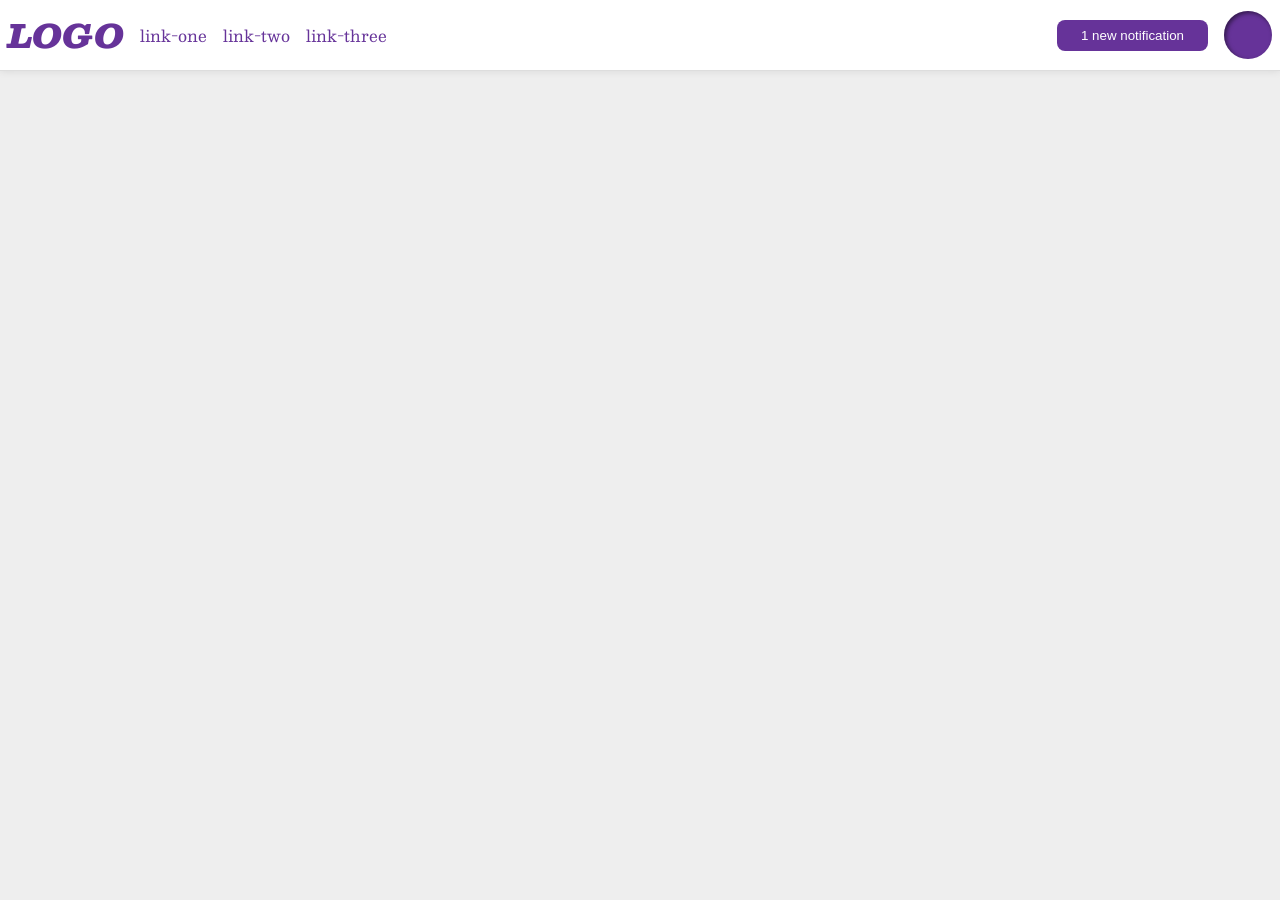
<file: foundations/flex/03-flex-header-2/index.html>
<!DOCTYPE html>
<html lang="en">
  <head>
    <meta charset="UTF-8">
    <meta http-equiv="X-UA-Compatible" content="IE=edge">
    <meta name="viewport" content="width=device-width, initial-scale=1.0">
    <title>Flex Header 2</title>
    <link rel="stylesheet" href="style.css">
  </head>
  <body>
    <div class="header">
      <div class="header-left">
          <div class="logo">
          LOGO
        </div>
        <ul class="links">
          <li><a href="https://google.com">link-one</a></li>
          <li><a href="https://google.com">link-two</a></li>
          <li><a href="https://google.com">link-three</a></li>
        </ul>
      </div>
      <div class="header-right">
        <button class="notifications">
          1 new notification
        </button>
        <div class="profile-image"></div>
      </div>
    </div>
  </body>
</html>
</file>
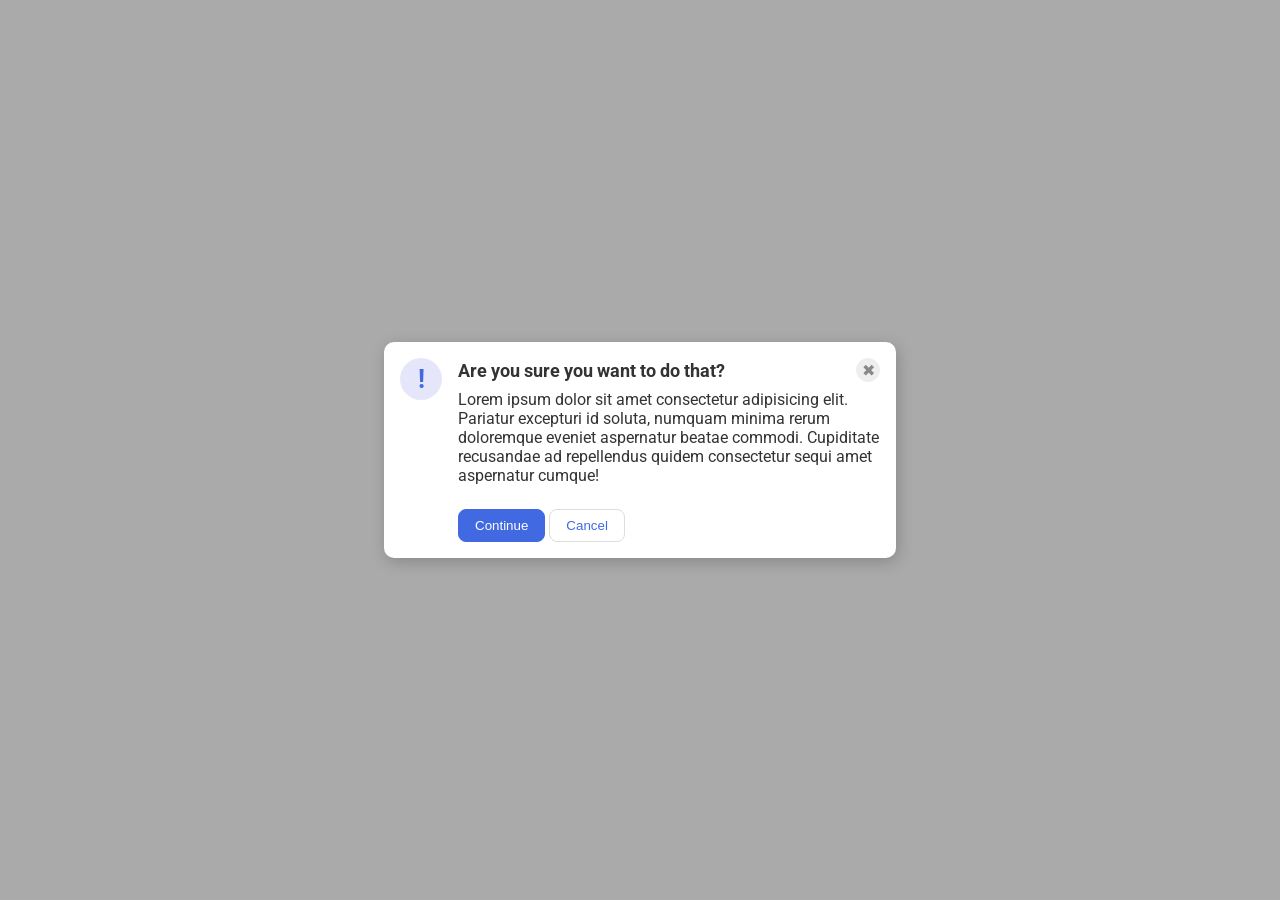
<file: foundations/flex/05-flex-modal/index.html>
<!DOCTYPE html>
<html lang="en">
  <head>
    <meta charset="UTF-8">
    <meta http-equiv="X-UA-Compatible" content="IE=edge">
    <meta name="viewport" content="width=device-width, initial-scale=1.0">
    <link rel="stylesheet" href="style.css">
    <title>Modal</title>
  </head>
  <body>
    <div class="modal">
      <div class="icon">!</div>
      <div class="main-right">
        <div class="title">
          <div class="header">Are you sure you want to do that?</div>
          <button class="close-button">✖</button>
        </div>
        <div class="text">Lorem ipsum dolor sit amet consectetur adipisicing elit. Pariatur excepturi id soluta, numquam minima rerum doloremque eveniet aspernatur beatae commodi. Cupiditate recusandae ad repellendus quidem consectetur sequi amet aspernatur cumque!</div>
        <div class="buttons">
          <button class="continue">Continue</button>
          <button class="cancel">Cancel</button>
        </div>
      </div>
    </div>
  </body>
</html>
</file>
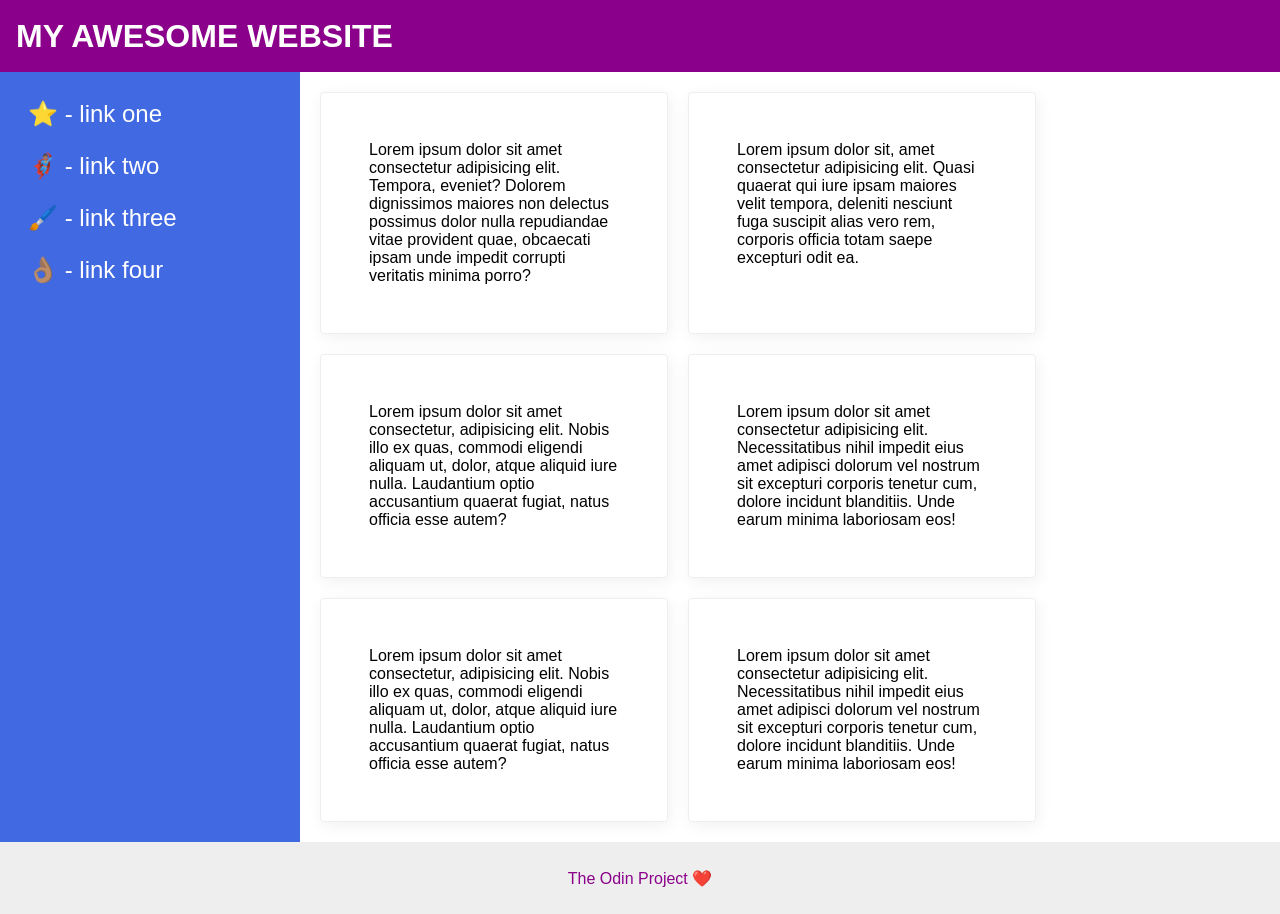
<file: foundations/flex/07-flex-layout-2/index.html>
<!DOCTYPE html>
<html lang="en">
  <head>
    <meta charset="UTF-8">
    <meta http-equiv="X-UA-Compatible" content="IE=edge">
    <meta name="viewport" content="width=device-width, initial-scale=1.0">
    <title>The Holy Grail</title>
    <link rel="stylesheet" href="style.css">
  </head>
  <body>
    <div class="header">
      MY AWESOME WEBSITE
    </div>
    
    <div class="main">
      <div class="sidebar">
        <ul>
          <li><a href="#">⭐ - link one</a></li>
          <li><a href="#">🦸🏽‍♂️ - link two</a></li>
          <li><a href="#">🖌️ - link three</a></li>
          <li><a href="#">👌🏽 - link four</a></li>
        </ul>
      </div>
      <div class="content">
        <div class="card">Lorem ipsum dolor sit amet consectetur adipisicing elit. Tempora, eveniet? Dolorem dignissimos maiores non delectus possimus dolor nulla repudiandae vitae provident quae, obcaecati ipsam unde impedit corrupti veritatis minima porro?</div>
        <div class="card">Lorem ipsum dolor sit, amet consectetur adipisicing elit. Quasi quaerat qui iure ipsam maiores velit tempora, deleniti nesciunt fuga suscipit alias vero rem, corporis officia totam saepe excepturi odit ea.</div>
        <div class="card">Lorem ipsum dolor sit amet consectetur, adipisicing elit. Nobis illo ex quas, commodi eligendi aliquam ut, dolor, atque aliquid iure nulla. Laudantium optio accusantium quaerat fugiat, natus officia esse autem?</div>
        <div class="card">Lorem ipsum dolor sit amet consectetur adipisicing elit. Necessitatibus nihil impedit eius amet adipisci dolorum vel nostrum sit excepturi corporis tenetur cum, dolore incidunt blanditiis. Unde earum minima laboriosam eos!</div>
        <div class="card">Lorem ipsum dolor sit amet consectetur, adipisicing elit. Nobis illo ex quas, commodi eligendi aliquam ut, dolor, atque aliquid iure nulla. Laudantium optio accusantium quaerat fugiat, natus officia esse autem?</div>
        <div class="card">Lorem ipsum dolor sit amet consectetur adipisicing elit. Necessitatibus nihil impedit eius amet adipisci dolorum vel nostrum sit excepturi corporis tenetur cum, dolore incidunt blanditiis. Unde earum minima laboriosam eos!</div>
      </div>
    </div>
    <div class="footer">
      The Odin Project ❤️
    </div>
  </body>
</html>
</file>
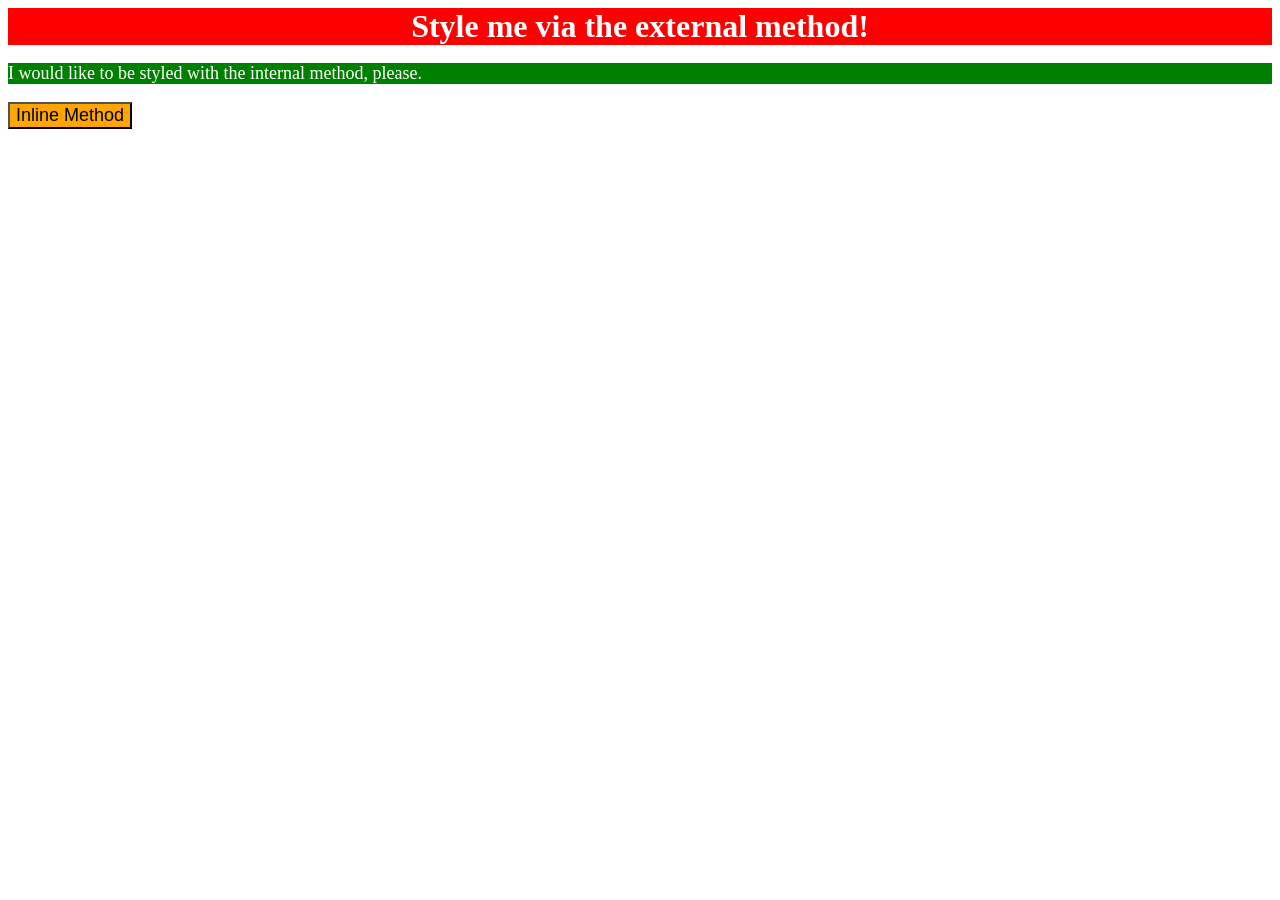
<file: foundations/intro-to-css/01-css-methods/index.html>
<!DOCTYPE html>
<html lang="en">
  <head>
    <meta charset="UTF-8">
    <meta http-equiv="X-UA-Compatible" content="IE=edge">
    <meta name="viewport" content="width=device-width, initial-scale=1.0">
    <title>Methods for Adding CSS</title>
    <link rel="stylesheet" href="styles.css">
    <style>
      p {
        background-color: green;
        color: white;
        font-size: 18px;
      }
    </style>
  </head>
  <body>
    <div>Style me via the external method!</div>
    <p>I would like to be styled with the internal method, please.</p>
    <button style="background-color: orange; font-size: 18px;">Inline Method</button>
  </body>
</html>
</file>
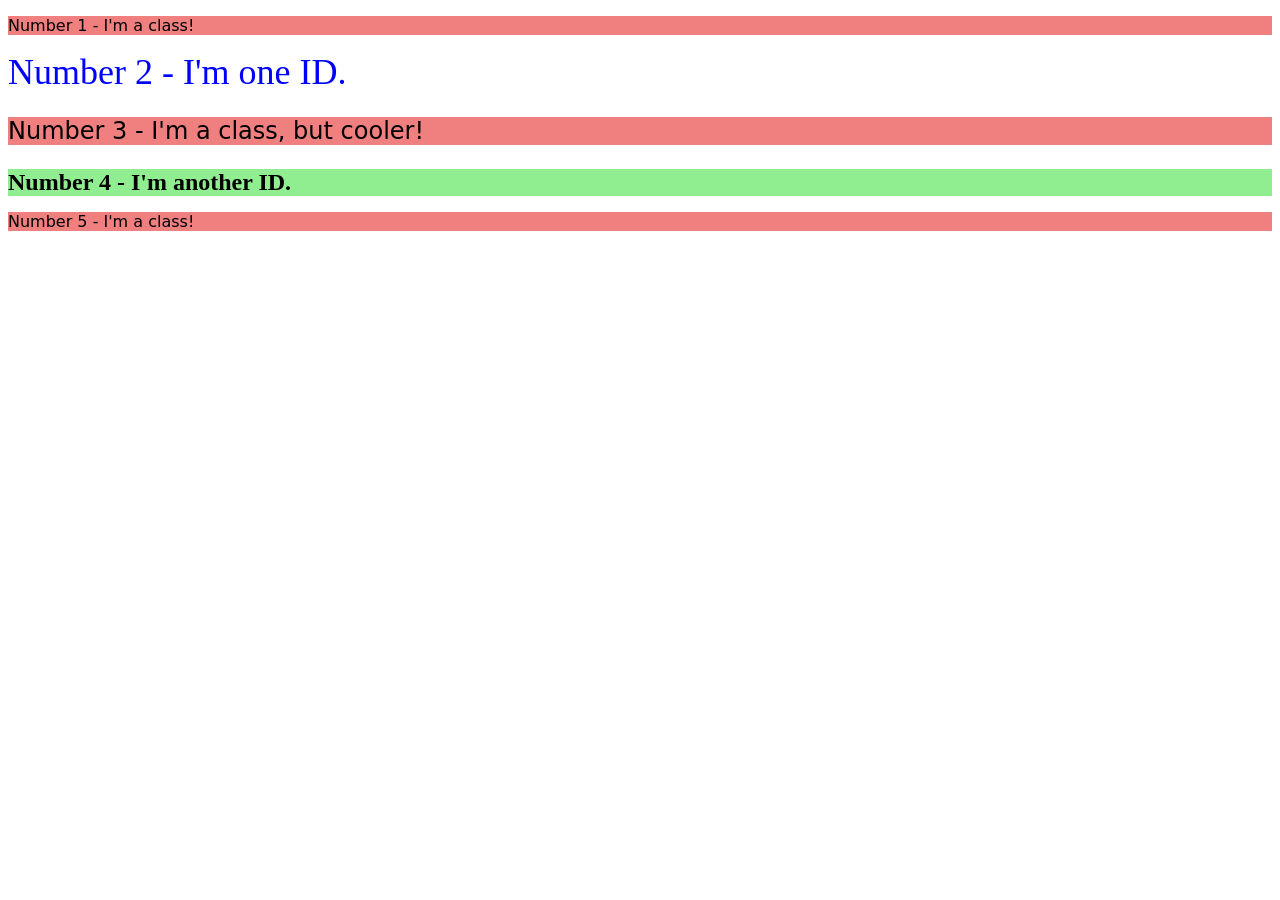
<file: foundations/intro-to-css/02-class-id-selectors/index.html>
<!DOCTYPE html>
<html lang="en">
  <head>
    <meta charset="UTF-8">
    <meta http-equiv="X-UA-Compatible" content="IE=edge">
    <meta name="viewport" content="width=device-width, initial-scale=1.0">
    <title>Class and ID Selectors</title>
    <link rel="stylesheet" href="style.css">
  </head>
  <body>
    <p class="odd">Number 1 - I'm a class!</p>
    <div id="two">Number 2 - I'm one ID.</div>
    <p class="odd cool">Number 3 - I'm a class, but cooler!</p>
    <div id="four">Number 4 - I'm another ID.</div>
    <p class="odd">Number 5 - I'm a class!</p>
  </body>
</html>
</file>
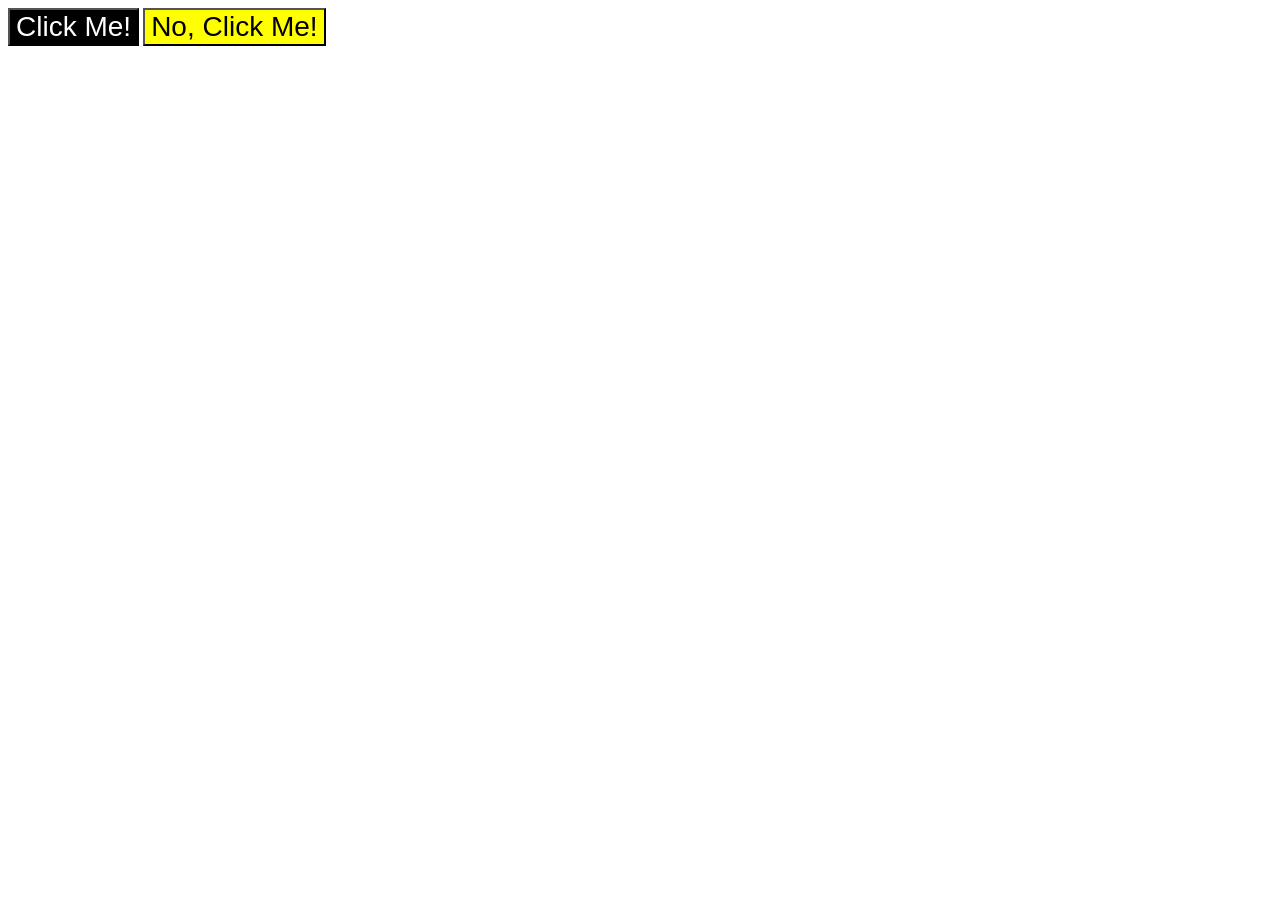
<file: foundations/intro-to-css/03-grouping-selectors/index.html>
<!DOCTYPE html>
<html lang="en">
  <head>
    <meta charset="UTF-8">
    <meta http-equiv="X-UA-Compatible" content="IE=edge">
    <meta name="viewport" content="width=device-width, initial-scale=1.0">
    <title>Grouping Selectors</title>
    <link rel="stylesheet" href="style.css">
  </head>
  <body>
    <button class="button first">Click Me!</button>
    <button class="button second">No, Click Me!</button>
  </body>
</html>
</file>
<file: foundations/flex/03-flex-header-2/style.css>
/* this is some magical font-importing.  
you'll learn about it later. */
@import url('https://fonts.googleapis.com/css2?family=Besley:ital,wght@0,400;1,900&display=swap');

body {
  margin: 0;
  background: #eee;
  font-family: Besley, serif;
}

.header {
  background: white;
  border-bottom: 1px solid #ddd;
  box-shadow: 0 0 8px rgba(0,0,0,.1);
  display: flex;
  justify-content: space-between;
  padding: 8px;
}

.header-left, .header-right {
  display: flex;
  gap: 16px;
  align-items: center;
}

.links {
  display:flex;
  gap: 16px;
  padding: 0;
  margin: 0;
}

.profile-image {
  background: rebeccapurple;
  box-shadow: inset 2px 2px 4px rgba(0,0,0,.5);
  border-radius: 50%;
  width: 48px;
  height: 48px;
}

.logo {
  color: rebeccapurple;
  font-size: 32px;
  font-weight: 900;
  font-style: italic;
}

button {
  border: none;
  border-radius: 8px;
  background: rebeccapurple;
  color: white;
  padding: 8px 24px;
}

a {
  /* this removes the line under our links */
  text-decoration: none;
  color: rebeccapurple;
}

ul {
  list-style-type: none;
}
</file>
<file: foundations/flex/05-flex-modal/style.css>
@import url('https://fonts.googleapis.com/css2?family=Roboto:wght@400;700&display=swap');

html, body {
  height: 100%;
}

body {
  font-family: Roboto, sans-serif;
  margin: 0;
  background: #aaa;
  color: #333;
  /* I'll give you this one for free lol */
  display: flex;
  align-items: center;
  justify-content: center;
}

.modal {
  background: white;
  width: 480px;
  border-radius: 10px;
  box-shadow: 2px 4px 16px rgba(0,0,0,.2);
  display: flex;
  gap: 16px;
  padding: 16px;
}

.main-right {
  display: flex;
  flex-direction: column;
  gap: 8px;
}

.title {
  display: flex;
  justify-content: space-between;
  align-items: center;
}

.header {
  font-weight: bold;
  font-size: 18px;
}

.text {
  font-size: 16px;
  margin-bottom: 16px;
}

.icon {
  color: royalblue;
  font-size: 26px;
  font-weight: 700;
  background: lavender;
  width: 42px;
  height: 42px;
  border-radius: 50%;
  display: flex;
  align-items: center;
  justify-content: center;
  flex-shrink: 0;
}

.close-button {
  background: #eee;
  border-radius: 50%;
  color: #888;
  font-weight: 400;
  font-size: 16px;
  height: 24px;
  width: 24px;
  display: flex;
  align-items: center;
  justify-content: center;
  border: 1px solid #eee;
  padding: 0;
}

button {
  cursor: pointer;
  padding: 8px 16px;
  border-radius: 8px;
}

button.continue {
  background: royalblue;
  border: 1px solid royalblue;
  color: white;
}

button.cancel {
  background: white;
  border: 1px solid #ddd;
  color: royalblue;
}
</file>
<file: foundations/flex/07-flex-layout-2/style.css>
body {
  font-family: -apple-system, BlinkMacSystemFont, 'Segoe UI', Roboto, Oxygen, Ubuntu, Cantarell, 'Open Sans', 'Helvetica Neue', sans-serif;
  margin: 0;
  min-height: 100vh;
  display: flex;
  flex-direction: column;
}

.header {
  height: 72px;
  background: darkmagenta;
  color: white;
  font-size: 32px;
  font-weight: 900;
  padding-left: 16px;
  display: flex;
  align-items: center;
}

.footer {
  height: 72px;
  background: #eee;
  color: darkmagenta;
  display: flex;
  align-items: center;
  justify-content: center;
}

.main {
  display: flex;
  flex: 1;
}

.content {
  display: flex;
  flex-wrap: wrap;
  gap: 20px;
  padding: 20px;
}

.sidebar {
  width: 300px;
  flex-shrink: 0;
  background: royalblue;
  box-sizing: border-box;
  padding: 16px;
}

.card {
  border: 1px solid #eee;
  box-shadow: 2px 4px 16px rgba(0,0,0,.06);
  border-radius: 4px;
  width: 250px;
  padding: 48px;
}

a {
  text-decoration: none;
  color: white;
  font-size: 24px;
}

ul {
  padding: 0;
  margin: 0;
  list-style-type: none;
}

li {
  padding: 12px;
}
</file>
<file: foundations/intro-to-css/01-css-methods/styles.css>
div {
    background-color: red;
    color: white;
    text-align: center;
    font-size: 32px;
    font-weight: bold;
}
</file>
<file: foundations/intro-to-css/02-class-id-selectors/style.css>
.odd {
    background-color: lightcoral;
    font-family: Verdana, 'DejaVu Sans', sans-serif;
}

#two {
    color: blue;
    font-size: 36px;
}

.odd.cool {
    font-size: 24px;
}

#four {
    background-color: lightgreen;
    font-size: 24px;
    font-weight: bold;
}
</file>
<file: foundations/intro-to-css/03-grouping-selectors/style.css>
.button {
    font-size: 28px;
    font-family: Helvetica, 'Times New Roman', sans-serif;
}

.button.first {
    background-color: black;
    color: white;
}

.button.second {
    background-color: yellow;
}
</file>
